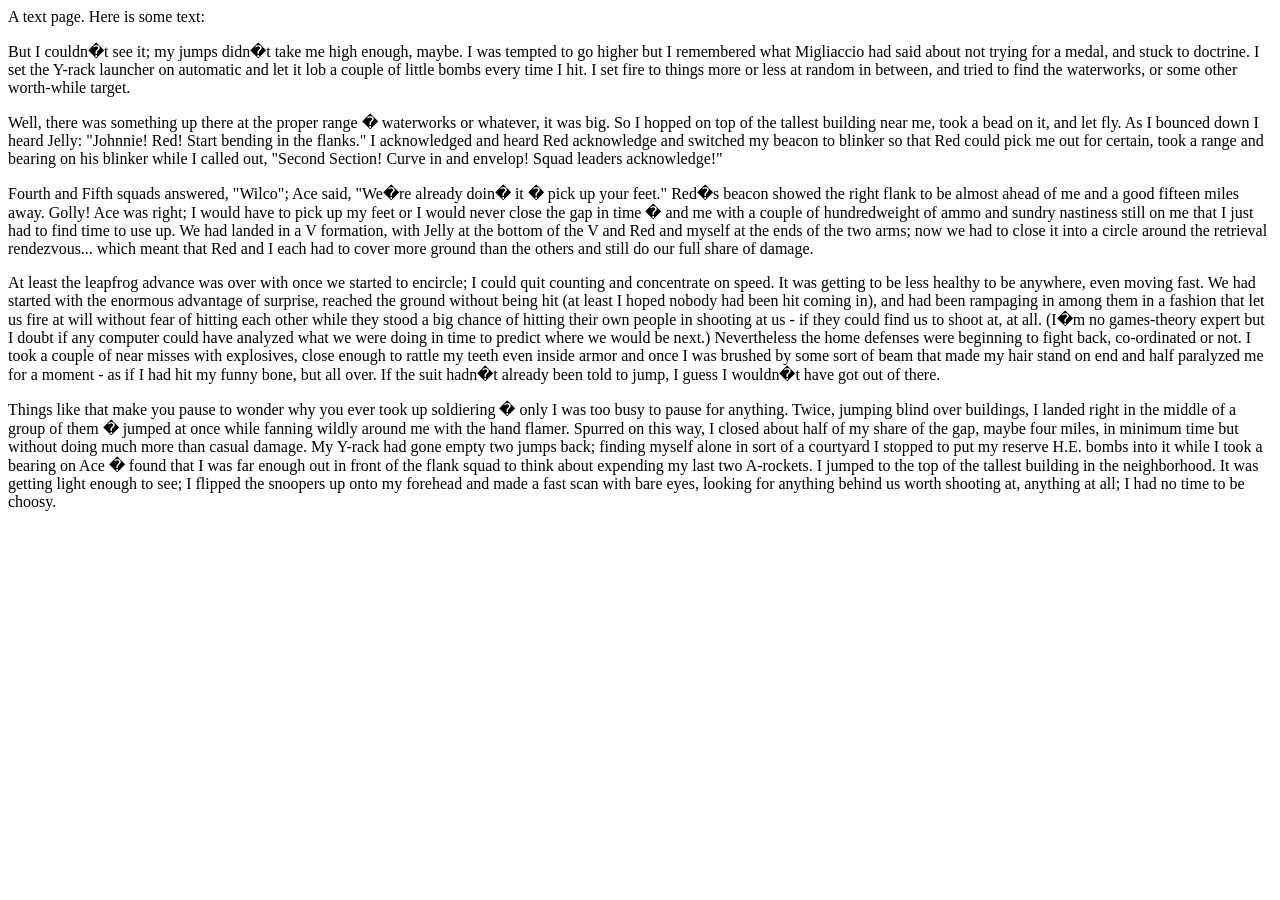
<file: repository/htdocs/index.html>
<html>

<body>

<p>
	A text page. Here is some text:
</p>

<p>
	But I couldn�t see it; my jumps didn�t take me high enough, maybe. I was tempted to go higher but I remembered what Migliaccio had said about not trying for a medal, and stuck to doctrine. I set the Y-rack launcher on automatic and let it lob a couple of little bombs every time I hit. I set fire to things more or less at random in between, and tried to find the waterworks, or some other worth-while target.
</p>

<p>
	Well, there was something up there at the proper range � waterworks or whatever, it was big. So I hopped on top of the tallest building near me, took a bead on it, and let fly. As I bounced down I heard Jelly: "Johnnie! Red! Start bending in the flanks." I acknowledged and heard Red acknowledge and switched my beacon to blinker so that Red could pick me out for certain, took a range and bearing on his blinker while I called out, "Second Section! Curve in and envelop! Squad leaders acknowledge!"
</p>

<p>
	Fourth and Fifth squads answered, "Wilco"; Ace said, "We�re already doin� it � pick up your feet." Red�s beacon showed the right flank to be almost ahead of me and a good fifteen miles away. Golly! Ace was right; I would have to pick up my feet or I would never close the gap in time � and me with a couple of hundredweight of ammo and sundry nastiness still on me that I just had to find time to use up. We had landed in a V formation, with Jelly at the bottom of the V and Red and myself at the ends of the two arms; now we had to close it into a circle around the retrieval rendezvous... which meant that Red and I each had to cover more ground than the others and still do our full share of damage.
</p>


<p>
	At least the leapfrog advance was over with once we started to encircle; I could quit counting and concentrate on speed. It was getting to be less healthy to be anywhere, even moving fast. We had started with the enormous advantage of surprise, reached the ground without being hit (at least I hoped nobody had been hit coming in), and had been rampaging in among them in a fashion that let us fire at will without fear of hitting each other while they stood a big chance of hitting their own people in shooting at us - if they could find us to shoot at, at all. (I�m no games-theory expert but I doubt if any computer could have analyzed what we were doing in time to predict where we would be next.) Nevertheless the home defenses were beginning to fight back, co-ordinated or not. I took a couple of near misses with explosives, close enough to rattle my teeth even inside armor and once I was brushed by some sort of beam that made my hair stand on end and half paralyzed me for a moment - as if I had hit my funny bone, but all over. If the suit hadn�t already been told to jump, I guess I wouldn�t have got out of there.
</p>

<p>
	Things like that make you pause to wonder why you ever took up soldiering � only I was too busy to pause for anything. Twice, jumping blind over buildings, I landed right in the middle of a group of them � jumped at once while fanning wildly around me with the hand flamer. Spurred on this way, I closed about half of my share of the gap, maybe four miles, in minimum time but without doing much more than casual damage. My Y-rack had gone empty two jumps back; finding myself alone in sort of a courtyard I stopped to put my reserve H.E. bombs into it while I took a bearing on Ace � found that I was far enough out in front of the flank squad to think about expending my last two A-rockets. I jumped to the top of the tallest building in the neighborhood. It was getting light enough to see; I flipped the snoopers up onto my forehead and made a fast scan with bare eyes, looking for anything behind us worth shooting at, anything at all; I had no time to be choosy.
</p>

</body>

</html>
</file>
